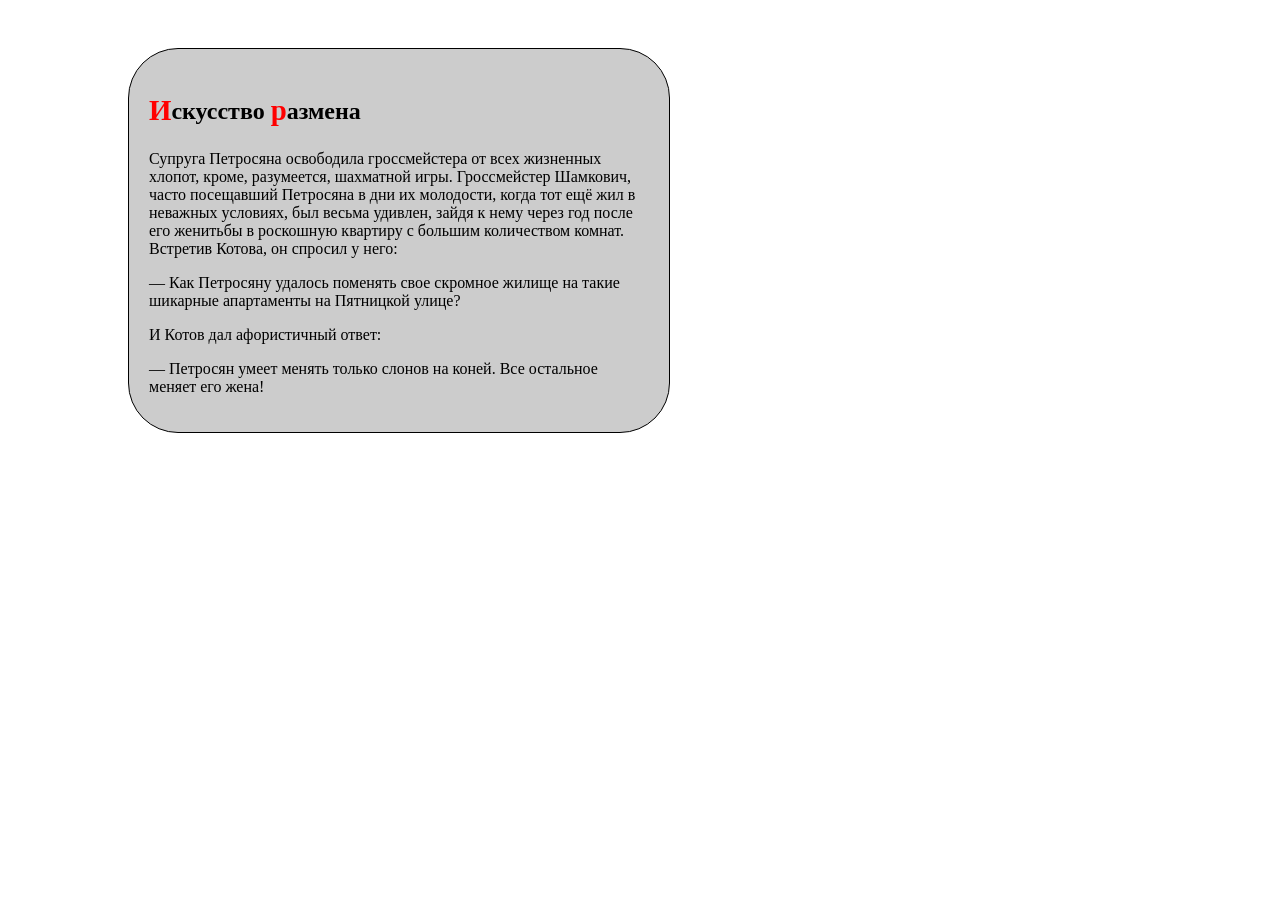
<file: html/Ерофеев_Игорь_Jumbotron.html>
<!DOCTYPE html>
<html>
    <head>
        <meta charset="utf-8">
                <title>
                  Jumbotron
                </title>
        <style type="text/css">
            .block1 { 
            width: 500px; 
            background: #ccc;
            border-radius: 50px;
            padding: 20px;
            padding-right: 20px; 
            border: solid 1px black; 
            float: left;
            position: relative; 
            top: 40px; 
            left: 120px;
            }
            .letter { 
            color: red; /* Красный цвет символов */ 
            font-size: 120%; /* Размер шрифта в процентах */ 
            font-family: serif; /* Шрифт с засечками */ 
            position: relative; /* Относительное позиционирование */ 
            top: 1px; /* Сдвиг сверху */ 
            }
        </style> 
    </head>

    <body>
         <div class="block1">
            <h2><p><span class="letter">И</span>скусство
                <span class="letter">р</span>азмена            
            </p>
            </h2>
            <p>
                Супруга Петросяна освободила гроссмейстера от всех жизненных хлопот, кроме, разумеется, шахматной игры. Гроссмейстер Шамкович, часто посещавший Петросяна в дни их молодости, когда тот ещё жил в неважных условиях, был весьма удивлен, зайдя к нему через год после его женитьбы в роскошную квартиру с большим количеством комнат. Встретив Котова, он спросил у него:
            </p>
            <p>
                — Как Петросяну удалось поменять свое скромное жилище на такие шикарные апартаменты на Пятницкой улице?
            </p>

                И Котов дал афористичный ответ:

            <p>
                — Петросян умеет менять только слонов на коней. Все остальное меняет его жена!
            </p>
        </div>
    </body>
</html>
</file>
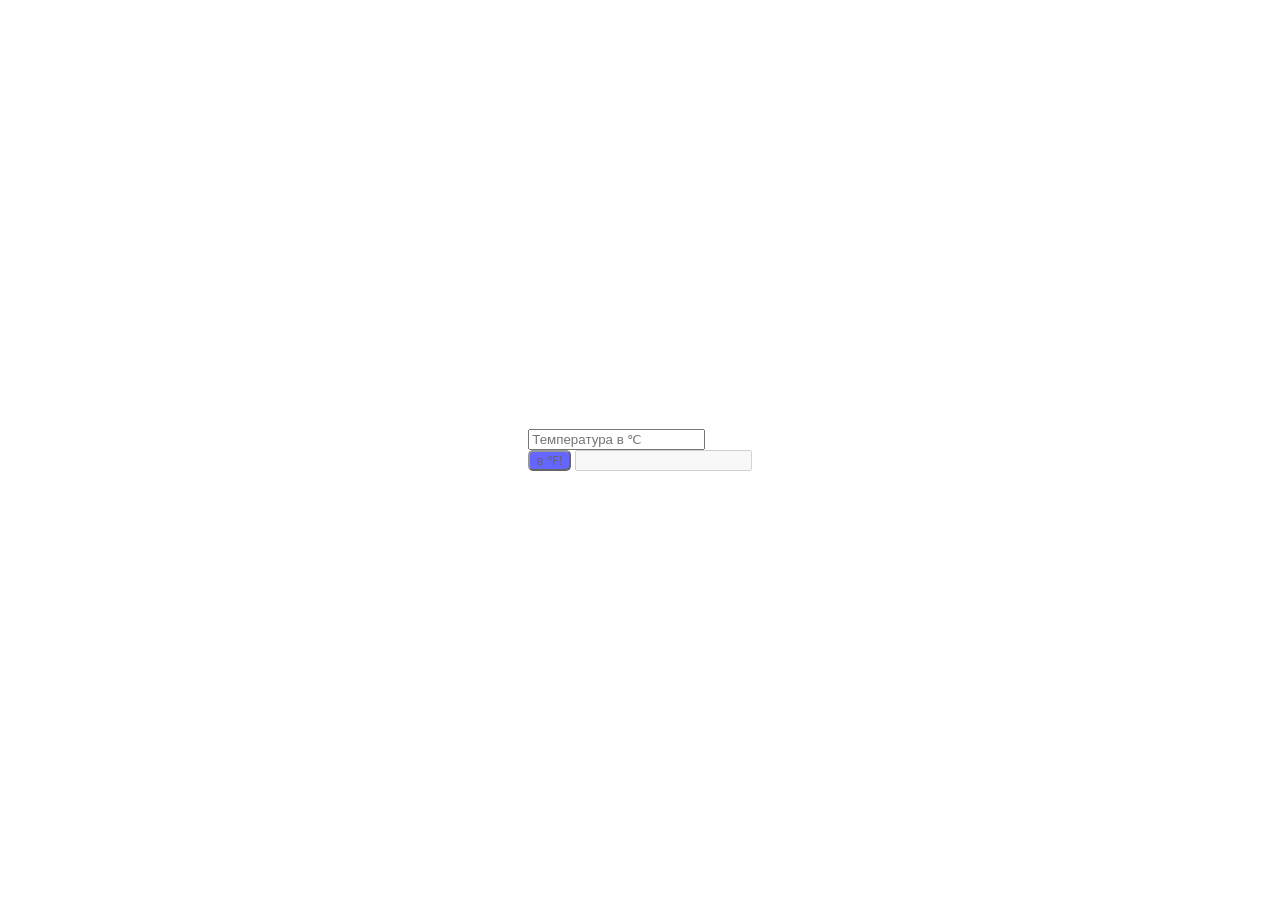
<file: html/конвертер температур Вёрстка.html>
<!DOCTYPE html>
<html>
    <head>
        <meta charset="utf-8">
        <title>Конвертер температур</title> 
        <link rel="stylesheet" href="../css/%D0%BA%D0%BE%D0%BD%D0%B2%D0%B5%D1%80%D1%82%D0%B5%D1%80%20%D1%82%D0%B5%D0%BC%D0%BF%D0%B5%D1%80%D0%B0%D1%82%D1%83%D1%80%20%D0%92%D1%91%D1%80%D1%81%D1%82%D0%BA%D0%B0.css">
        
    
    </head>
    <body>
        <div class="container">
        <input type="text" placeholder="Температура в &#8451" id="input">
            <div class="container__result">
            <button type="convert" id = "conv">в &#8457!</button>
            <input type="text" id ="output" disabled>
            
        </div>
        </div>
        <script src="../js/%D0%BA%D0%BE%D0%BD%D0%B2%D0%B5%D1%80%D1%82%D0%B5%D1%80%20%D1%82%D0%B5%D0%BC%D0%BF%D0%B5%D1%80%D0%B0%D1%82%D1%83%D1%80%20%D0%92%D1%91%D1%80%D1%81%D1%82%D0%BA%D0%B0.js"></script>
    </body>




</html>
</file>
